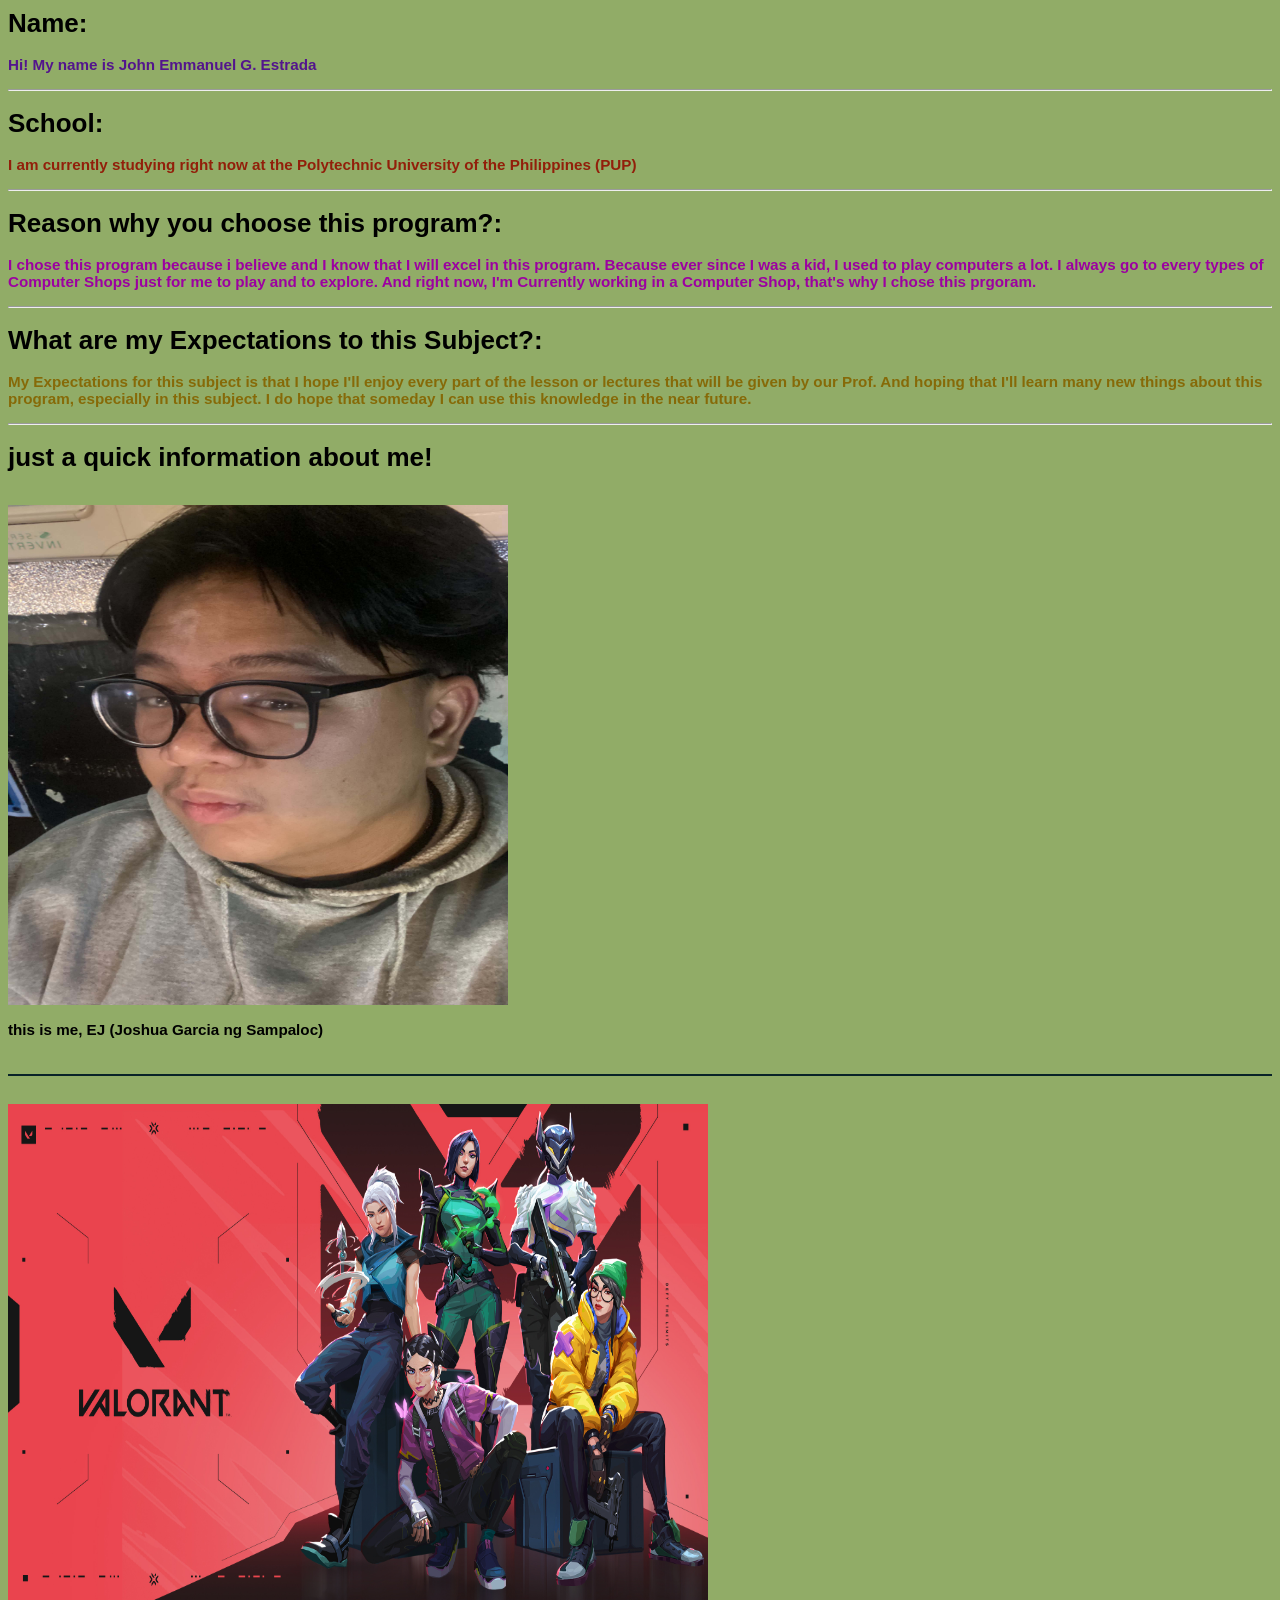
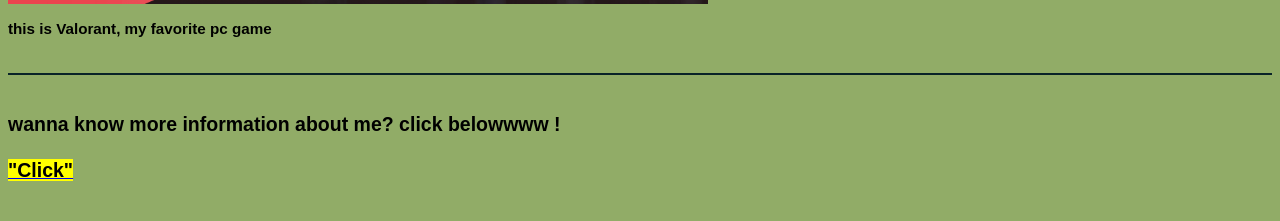
<file: index.html>
<html>
<head>
    <meta charset="UTF-8">
    <meta name="viewport" content="width=device-width, initial-scale=1.0">
    <title>Kuya J's Webby</title> 
    <link rel="stylesheet" href="style.css">


<body bgcolor="91AC67">
<body>

  
<h1> Name: 
    <br>

   <h3 style="color: rgb(83, 20, 141)">
    Hi! My name is John Emmanuel G. Estrada
   </h3>
   <hr>
   <h1> School:

</h1>
   <h3 style="color:rgb(146, 31, 10)">
I am currently studying right now at the Polytechnic University of the Philippines (PUP)
   </h3>
   <hr>
<h1> Reason why you choose this program?:

</h1>
<h3 style="color:rgb(156, 0, 161) ">
    I chose this program because i believe and I know that I will excel in this program. Because ever since I was a kid, I used to play computers a lot. I always go to every types of Computer Shops just for me to play and to explore. And right now, I'm Currently working in a Computer Shop, that's why I chose this prgoram.
</h3>
<hr>
<h1> What are my Expectations to this Subject?:

</h1>
<h3 style="color:lab(46.47% 5.43 50.86)">
    My Expectations for this subject is that I hope I'll enjoy every part of the lesson or lectures that will be given by our Prof. And hoping that I'll learn many new things about this program, especially in this subject. I do hope that someday I can use this knowledge in the near future.

</h3>
<hr>




<h1>just a quick information about me!</h1>
<br>

<image src="me.jfif" width="500" height="500">
<h3>this is me, EJ (Joshua Garcia ng Sampaloc)</h3>
<br>
<hr color="092328">
</p>
<br>
    
  
<image src="valo.jfif" width="700" height="500">
<h3>this is Valorant, my favorite pc game</h3>
<br>
<hr color="092328">
<br>
    


<h2>wanna know more information about me? click belowwww ! 
    <br>
    <br>
    <a href="about.html"><mark>"Click"</mark>
<br>
<br>
</file>
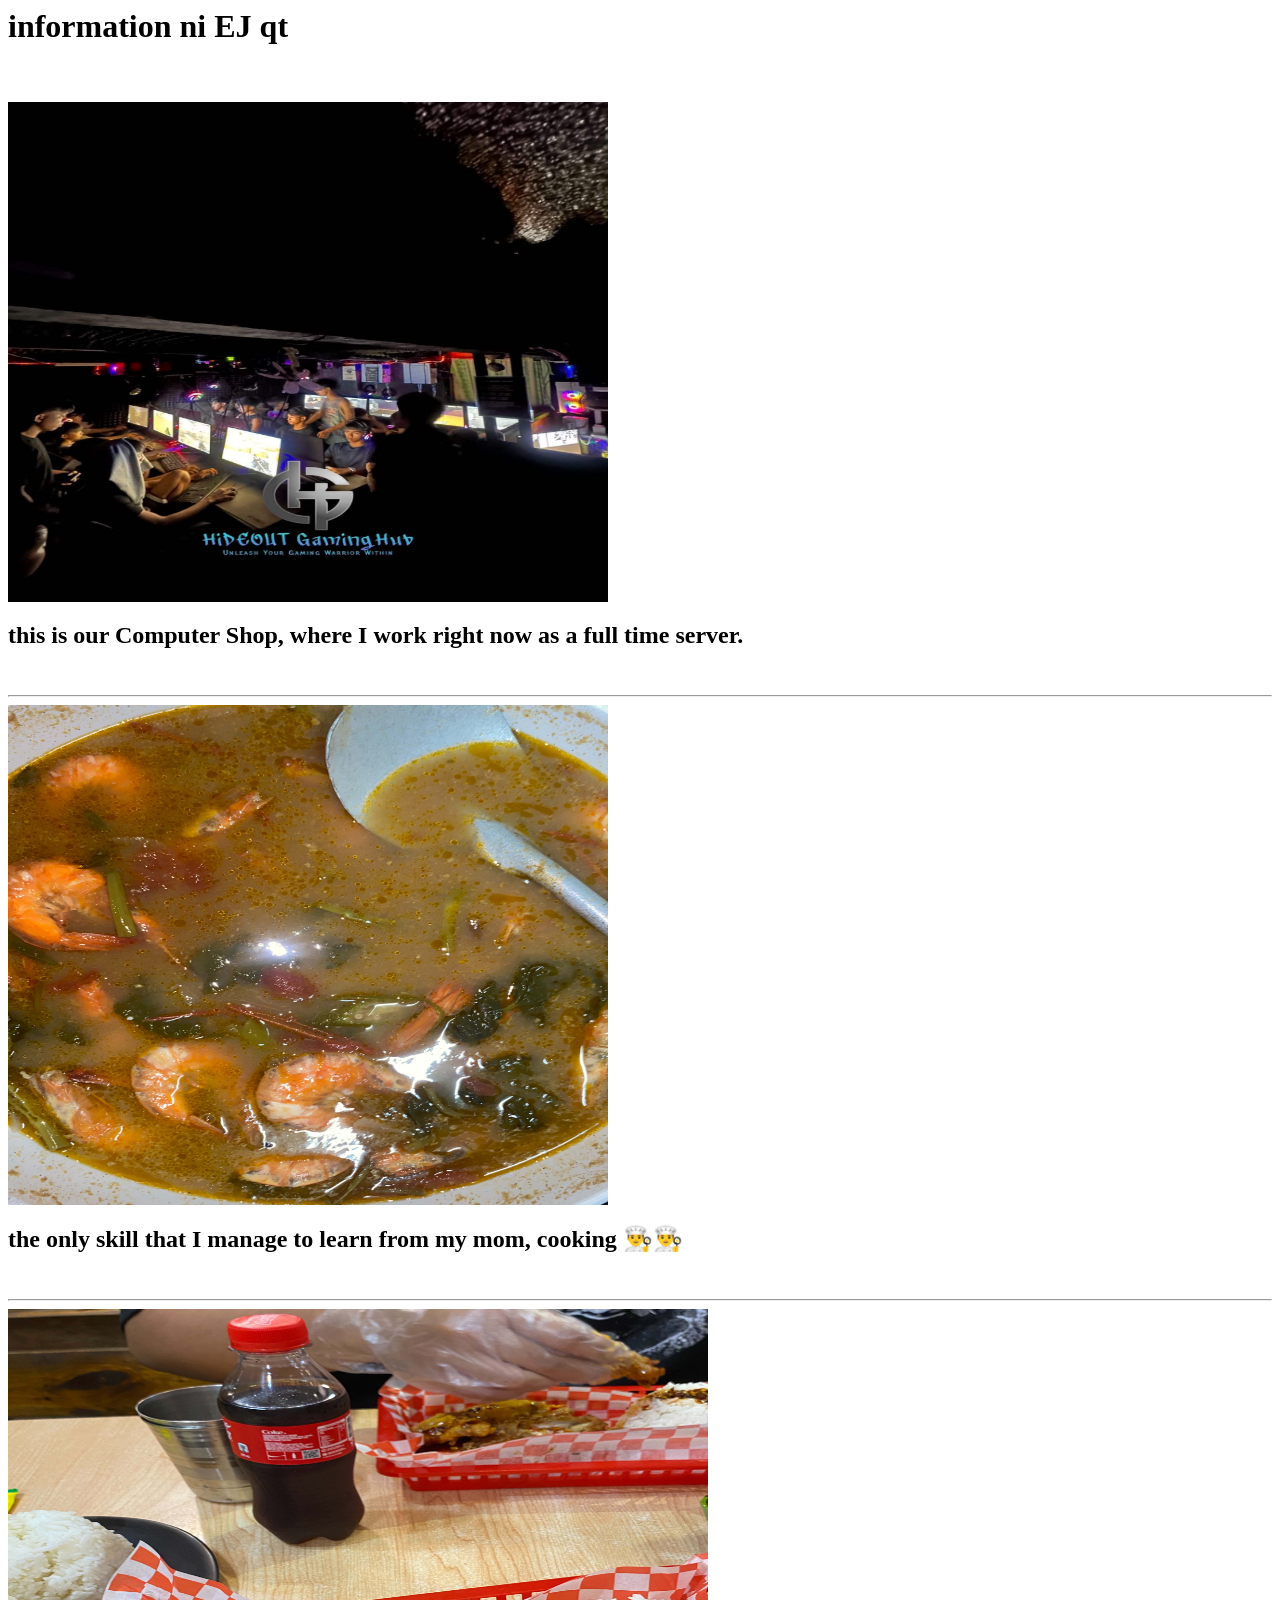
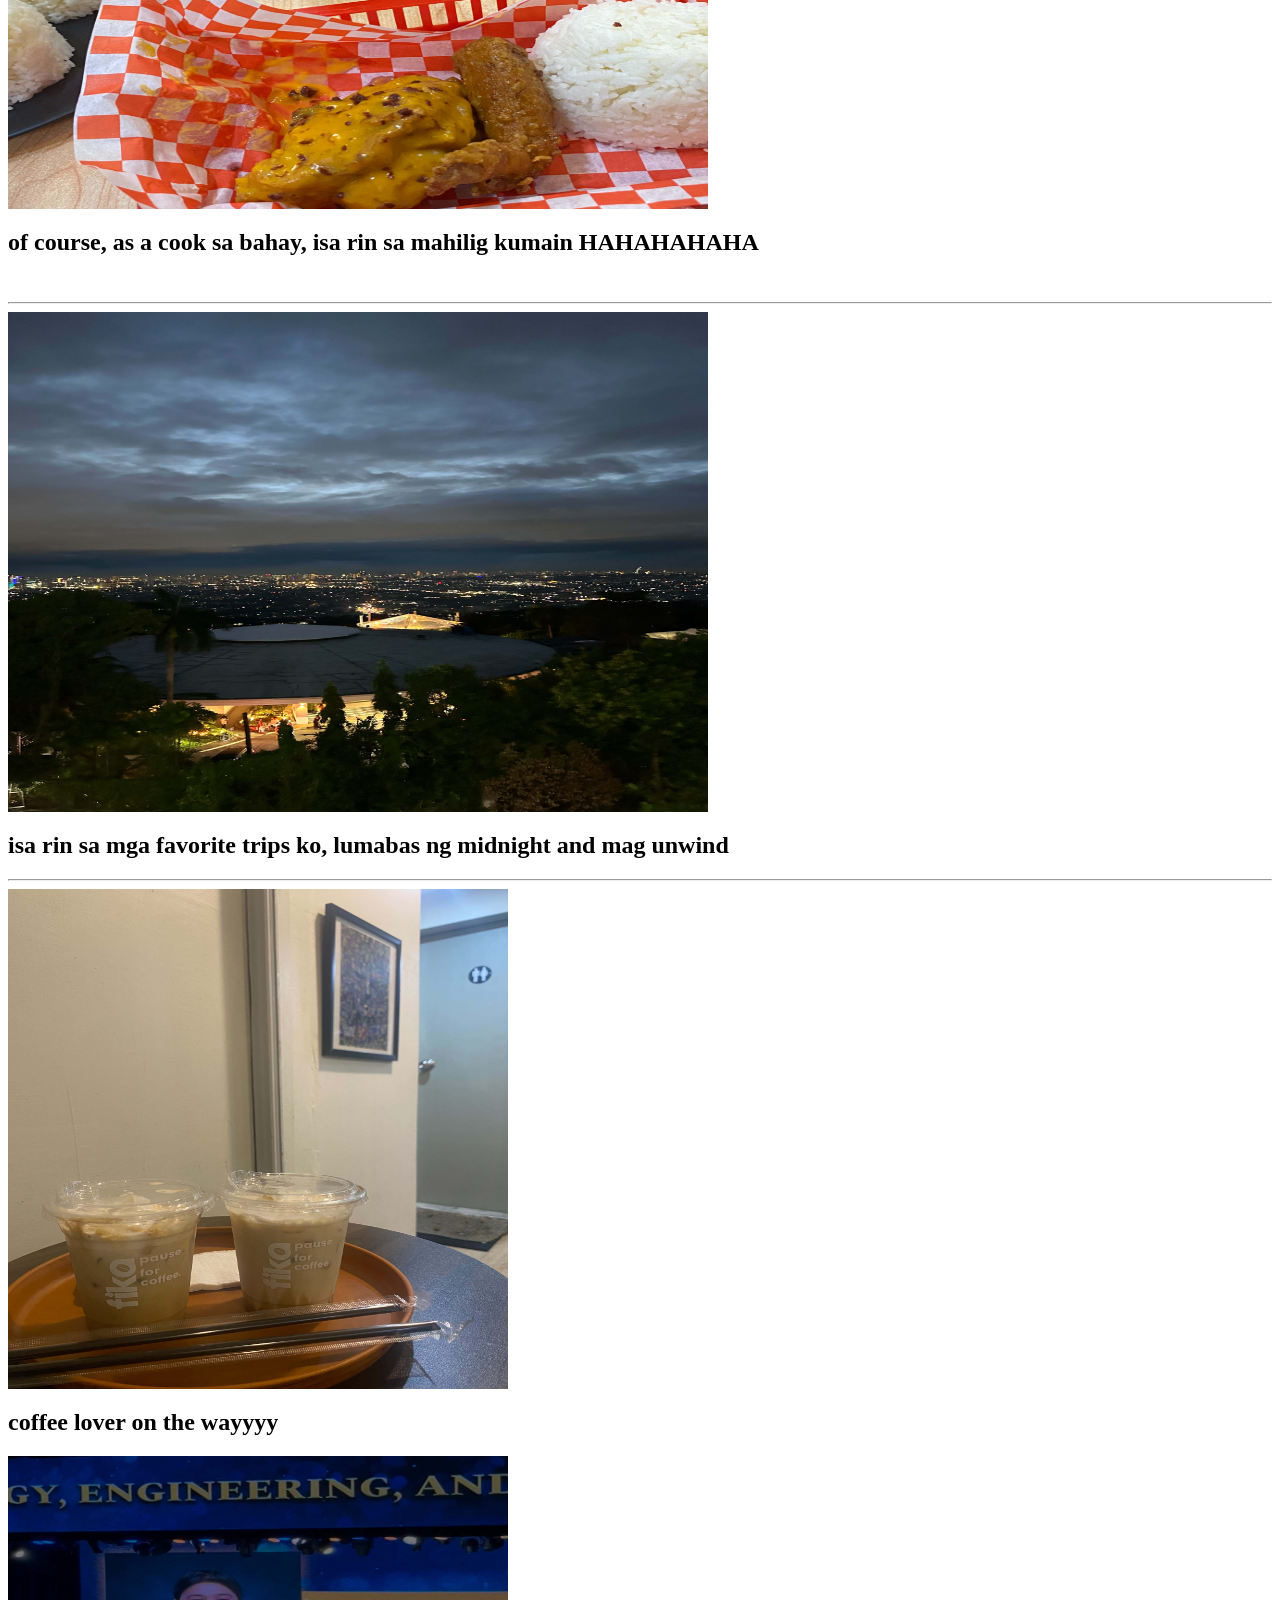
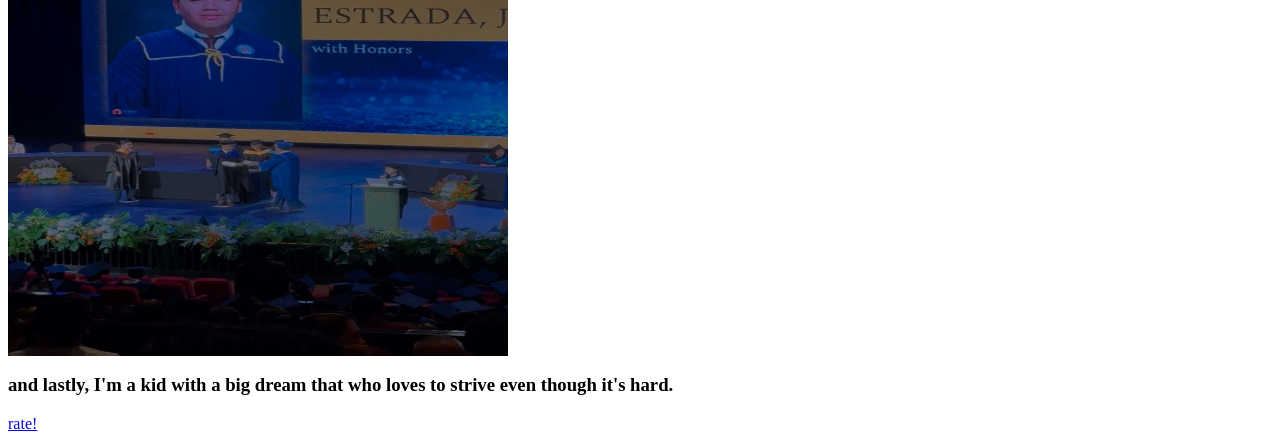
<file: about.html>
<html>
      <html>
            </head>
      </html>
      <title>about meeee</title>
      <body>
      <h1>information ni EJ qt</h1>
      <br>
      <br>

      <image src="work.jfif" width="600" height="500">
      <h2> this is our Computer Shop, where I work right now as a full time server.</h2>
      <br>
      <hr>
      <image src="cook.jfif" width="600" height="500">
      <h2>the only skill that I manage to learn from my mom, cooking 👨‍🍳👨‍🍳</h2>
      <br>
      <hr>
      <image src="food.jfif" width="700" height="500">
      <h2> of course, as a cook sa bahay, isa rin sa mahilig kumain HAHAHAHAHA</h2>
      <br>
      <hr>
      <image src="antips.jfif" width="700" height="500">
      <h2> isa rin sa mga favorite trips ko, lumabas ng midnight and mag unwind</h2>
      <hr>
      <image src="coffee.jfif" width="500" height="500">
      <h2> coffee lover on the wayyyy</h2>
      <image src="fb.jfif" width="500" height="500"></image>
      <h3> and lastly, I'm a kid with a big dream that who loves to strive even though it's hard. </h3>
      
      <a href="css.html">rate!</a>
</file>
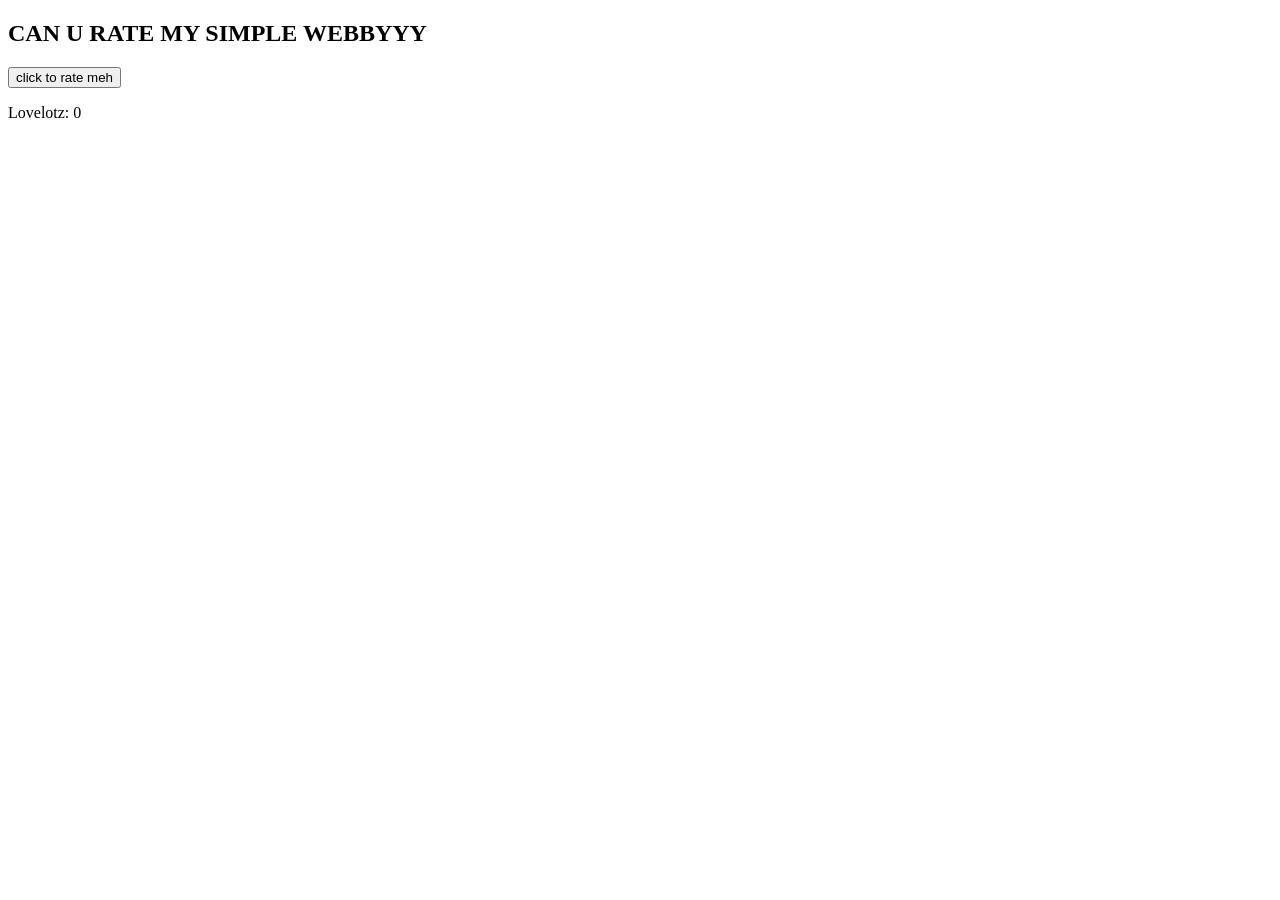
<file: css.html>
<!DOCTYPE html>
<html>
<head>
  <title>Click to Rate!</title>
</head>
<body>

  <h2>CAN U RATE MY SIMPLE WEBBYYY</h2>

  <button id="likeBtn">click to rate meh</button>
  <p>Lovelotz: <span id="likeCount">0</span></p>

  <script>
    let likes = 0;

    document.getElementById("likeBtn")
      .addEventListener("click", function() {
        likes++;
        document.getElementById("likeCount")
          .textContent = likes;
      });
  </script>

</body>
</html>

<script src="index.js"></script>
</file>
<file: style.css>
body{
    font-family:Arial, Helvetica, sans-serif;
    font-size: small;
    
    
}
</file>
